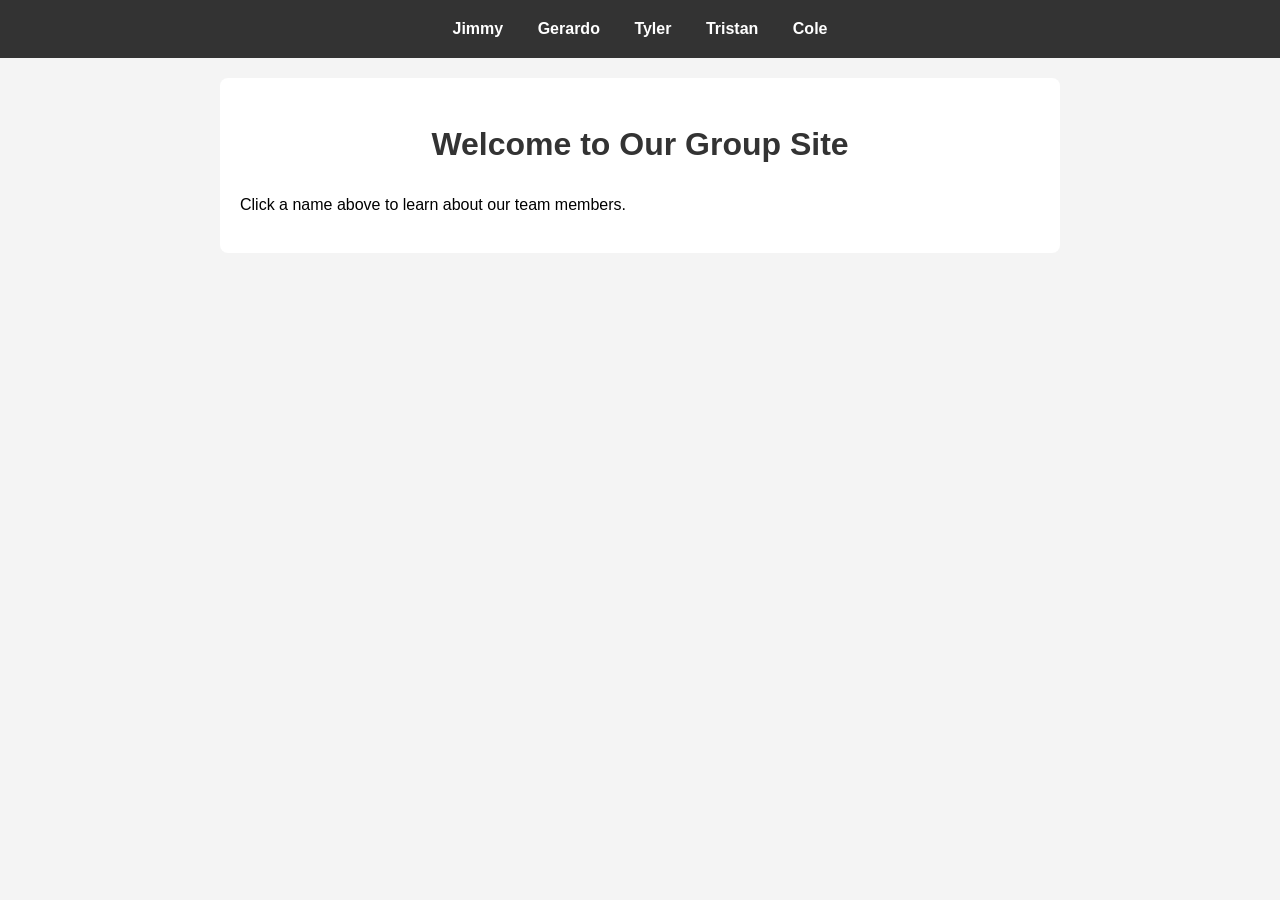
<file: index.html>
<!DOCTYPE html>
<html>
<head>
    <link rel="stylesheet" href="style.css">
    <title>Our Team Site</title>
</head>
<body>
    <nav>
        <a href="Jimmy.html">Jimmy</a>
        <a href="Geradrdo.html">Gerardo</a>
        <a href="tyler.html">Tyler</a>
        <a href="tristan.html">Tristan</a>
        <a href="Cole.html">Cole</a>
    </nav>
    <main>
        <h1>Welcome to Our Group Site</h1>
        <p>Click a name above to learn about our team members.</p>
    </main>
</body>
</html>
</file>
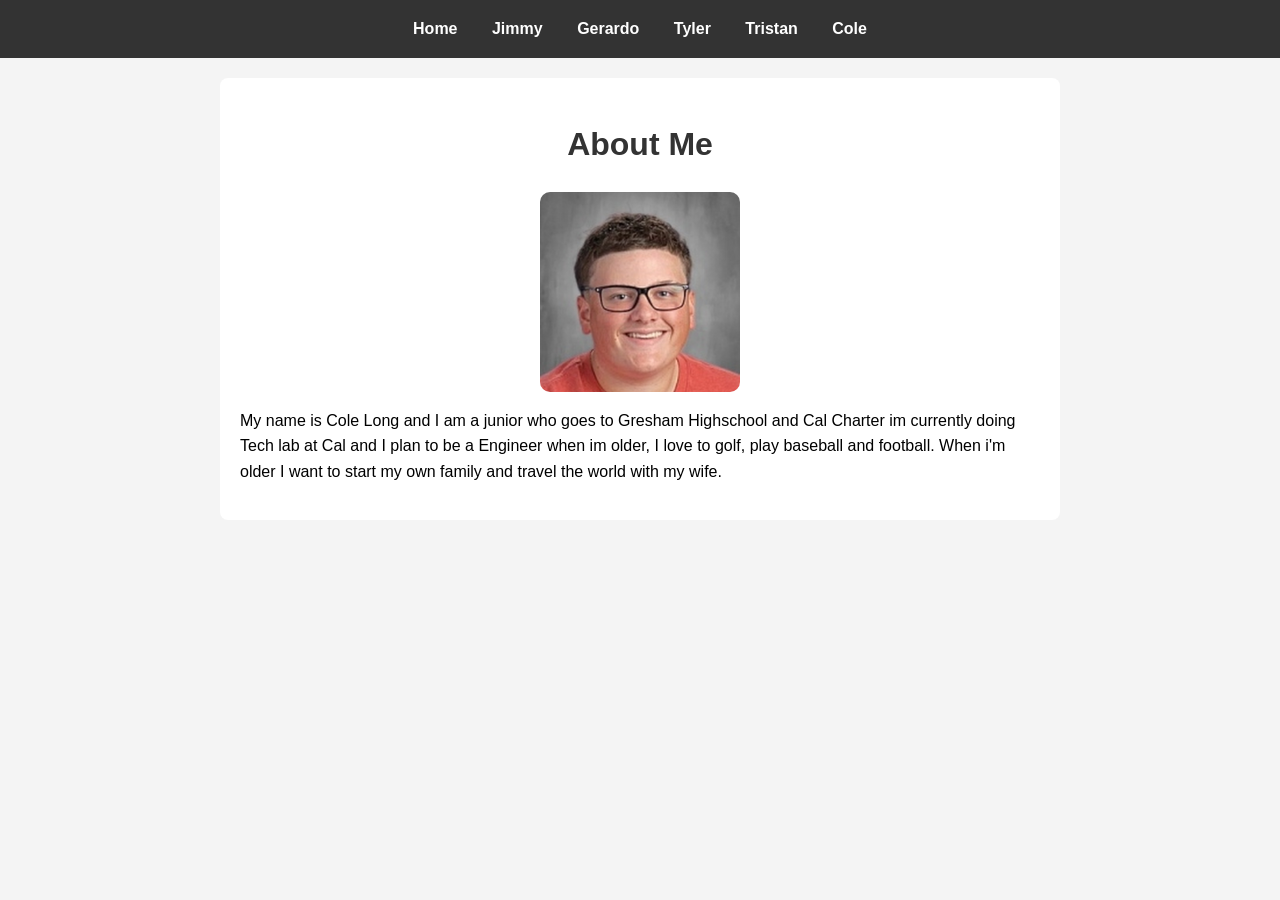
<file: cole.html>
<!DOCTYPE html>
<html>
<head>
    <link rel="stylesheet" href="style.css">
    <title>Our Team Site</title>
</head>
<body>
    <nav>
        <a href="index.html">Home</a>
        <a href="Jimmy.html">Jimmy</a>
        <a href="Geradrdo.html">Gerardo</a>
        <a href="tyler.html">Tyler</a>
        <a href="tristan.html">Tristan</a>
        <a href="cole.html">Cole</a>
    </nav>
    <main>
        <h1>About Me</h1>
         <img src="me.png" alt="Photo of me">
        <p> My name is Cole Long and I am a junior who goes to Gresham Highschool and Cal Charter
          im currently doing Tech lab at Cal and I plan to be a Engineer when im older, I love to golf,
          play baseball and football. When i'm older I want to start my own family and travel the world
          with my wife. </p>
    </main>
</body>
</html>
</file>
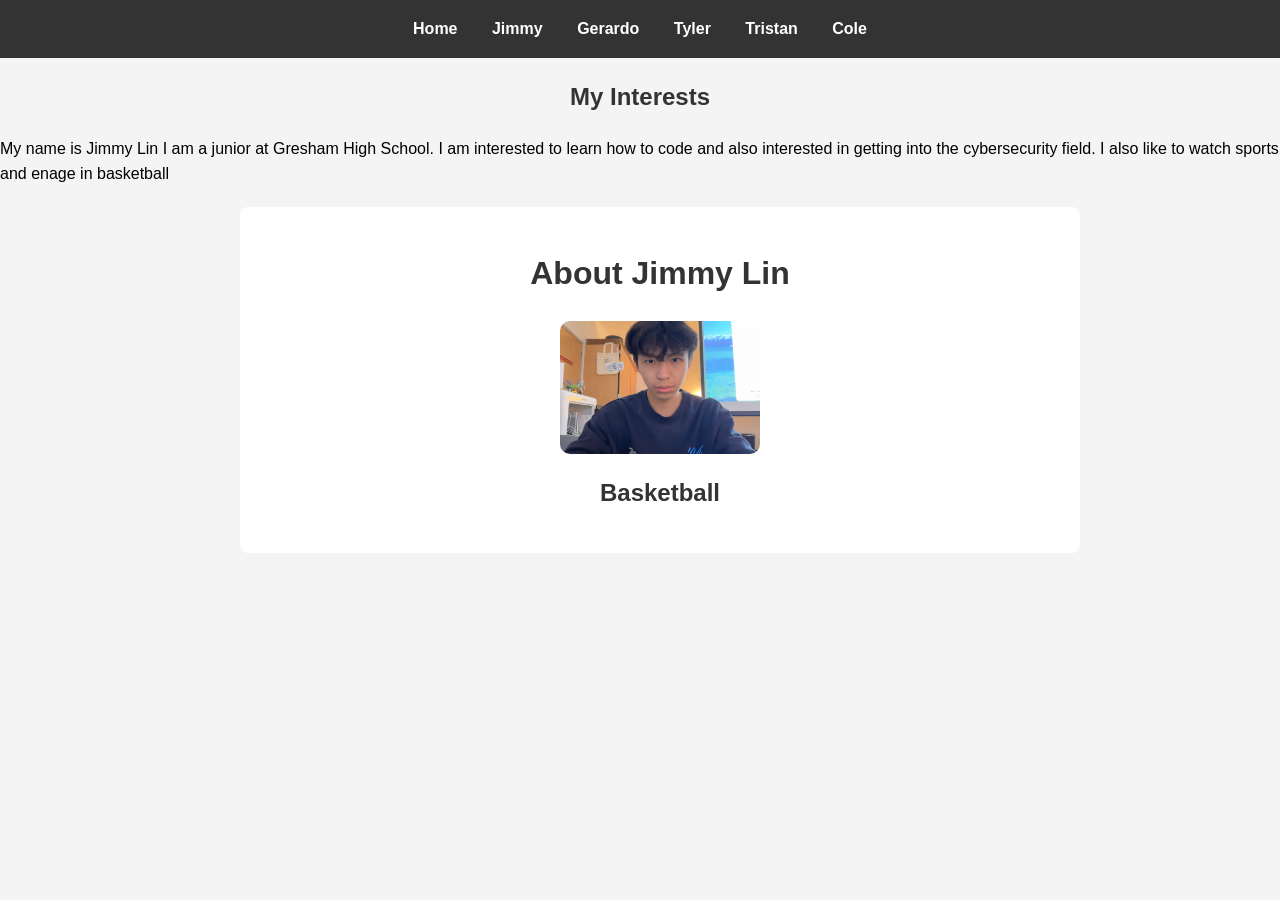
<file: Jimmy.html>
<!DOCTYPE html>
<html>
<head>
    <link rel="stylesheet" href="style.css">
    <title>About Me</title>
</head>
<body>
    <nav>
        <a href="index.html">Home</a>    
         <a href="Jimmy.html">Jimmy</a>
        <a href="Geradrdo.html">Gerardo</a>
        <a href="tyler.html">Tyler</a>
        <a href="tristan.html">Tristan</a>
        <a href="cole.html">Cole</a>
    </nav>
<h2>My Interests</h2>
        <p>My name is Jimmy Lin I am a junior at Gresham High School. 
        I am interested to learn how to code and also interested in getting 
        into the cybersecurity field. I also like to watch sports and enage in basketball</p>
        <ul>
    <main>
        <h1>About Jimmy Lin</h1>

        <img src="Photo.jpg" alt="Photo of me">

        <h2>Basketball</h2>
    </main>
</body>
</html>
</file>
<file: style.css>
body { font-family: sans-serif; line-height: 1.6; background-color: #f4f4f4; margin: 0; }
nav { background: #333; padding: 1rem; text-align: center; }
nav a { color: white; text-decoration: none; margin: 0 15px; font-weight: bold; }
main { max-width: 800px; margin: 20px auto; padding: 20px; background: white; border-radius: 8px; }
img { display: block; margin: 10px auto; border-radius: 10px; width: 200px; }
h1, h2 { color: #333; text-align: center; }
</file>
